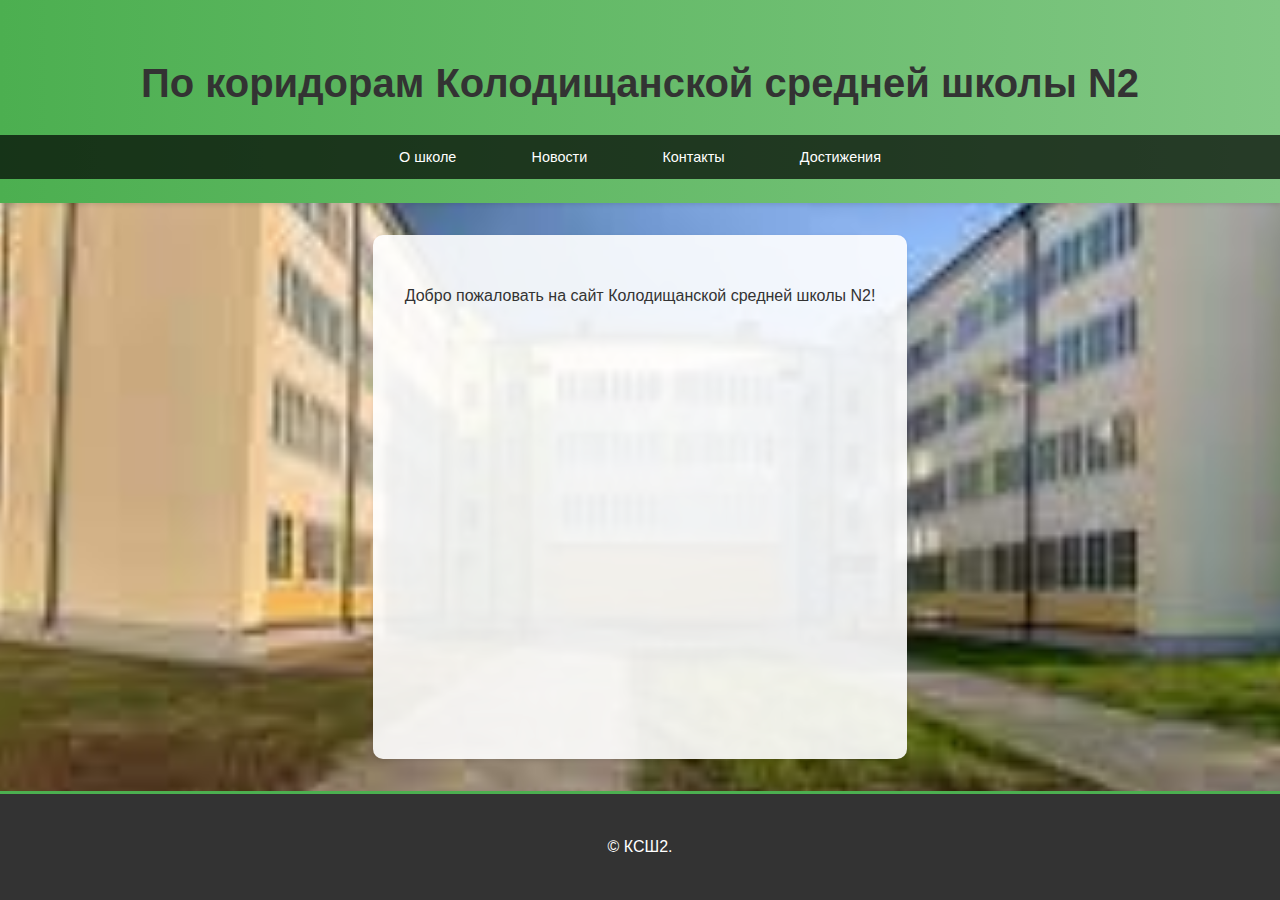
<file: Index.html>
<!DOCTYPE html>
<html lang="by">
<head>
<meta charset="UTF-8">
<meta name="viewport" content="width=device-width, initial-scale=1.0">
<title>По коридорам Колодищанской средней школы N2</title>
<link rel="stylesheet" href="style.css">
</head>
<body>
<header>
<h1>По коридорам Колодищанской средней школы N2</h1>
<nav>
<ul>
<li><a href="about.html">О школе</a></li>
<li><a href="news.html">Новости</a></li>
<li><a href="contact.html">Контакты</a></li>
<li><a href="achievements.html">Достижения</a></li>
</ul>
</nav>
</header>
<main>
<!-- Content for the index page -->
<p>Добро пожаловать на сайт Колодищанской средней школы N2!</p>
</main>
<footer>
<p>&copy; КСШ2.</p>
</footer>
</body>
</html>
</file>
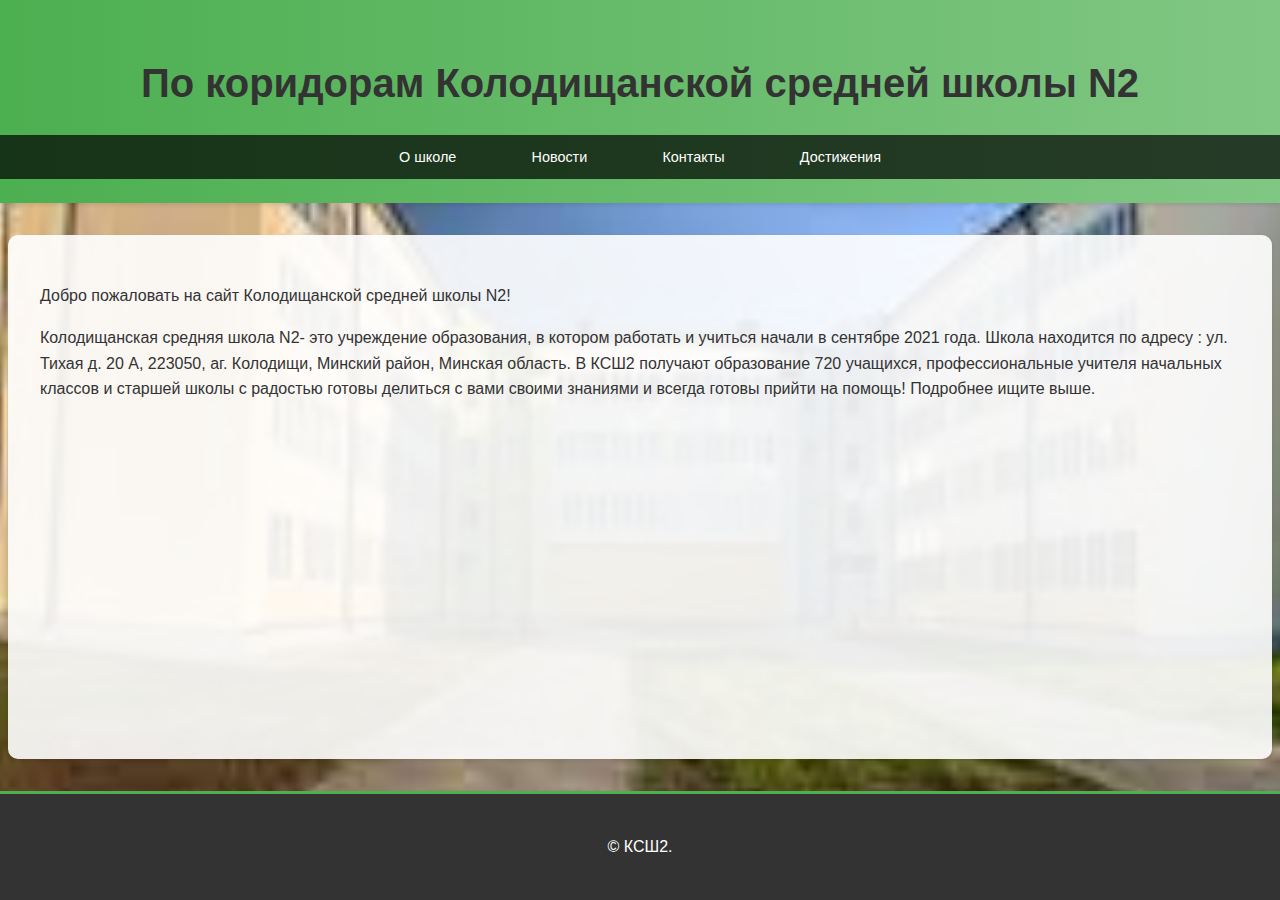
<file: index.html>
<!DOCTYPE html>
<html lang="by">
<head>
<meta charset="UTF-8">
<meta name="viewport" content="width=device-width, initial-scale=1.0">
<title>По коридорам Колодищанской средней школы N2</title>
<link rel="stylesheet" href="style.css">
</head>
<body>
<header>
<h1>По коридорам Колодищанской средней школы N2</h1>
<nav>
<ul>
<li><a href="about.html">О школе</a></li>
<li><a href="news.html">Новости</a></li>
<li><a href="contact.html">Контакты</a></li>
<li><a href="achievements.html">Достижения</a></li>
</ul>
</nav>
</header>
<main>
<!-- Content for the index page -->
<p>Добро пожаловать на сайт Колодищанской средней школы N2!</p>
<p>Колодищанская средняя школа N2- это учреждение образования, в котором работать и учиться начали в сентябре 2021 года. Школа находится по адресу : ул. Тихая д. 20 А, 223050, аг. Колодищи, Минский район, Минская область.
В КСШ2 получают образование 720 учащихся, профессиональные учителя начальных классов и старшей школы с радостью готовы делиться с вами своими знаниями и всегда готовы прийти на помощь! Подробнее ищите выше.</p>
</main>
<footer>
<p>&copy; КСШ2.</p>
</footer>
</body>
</html>
</file>
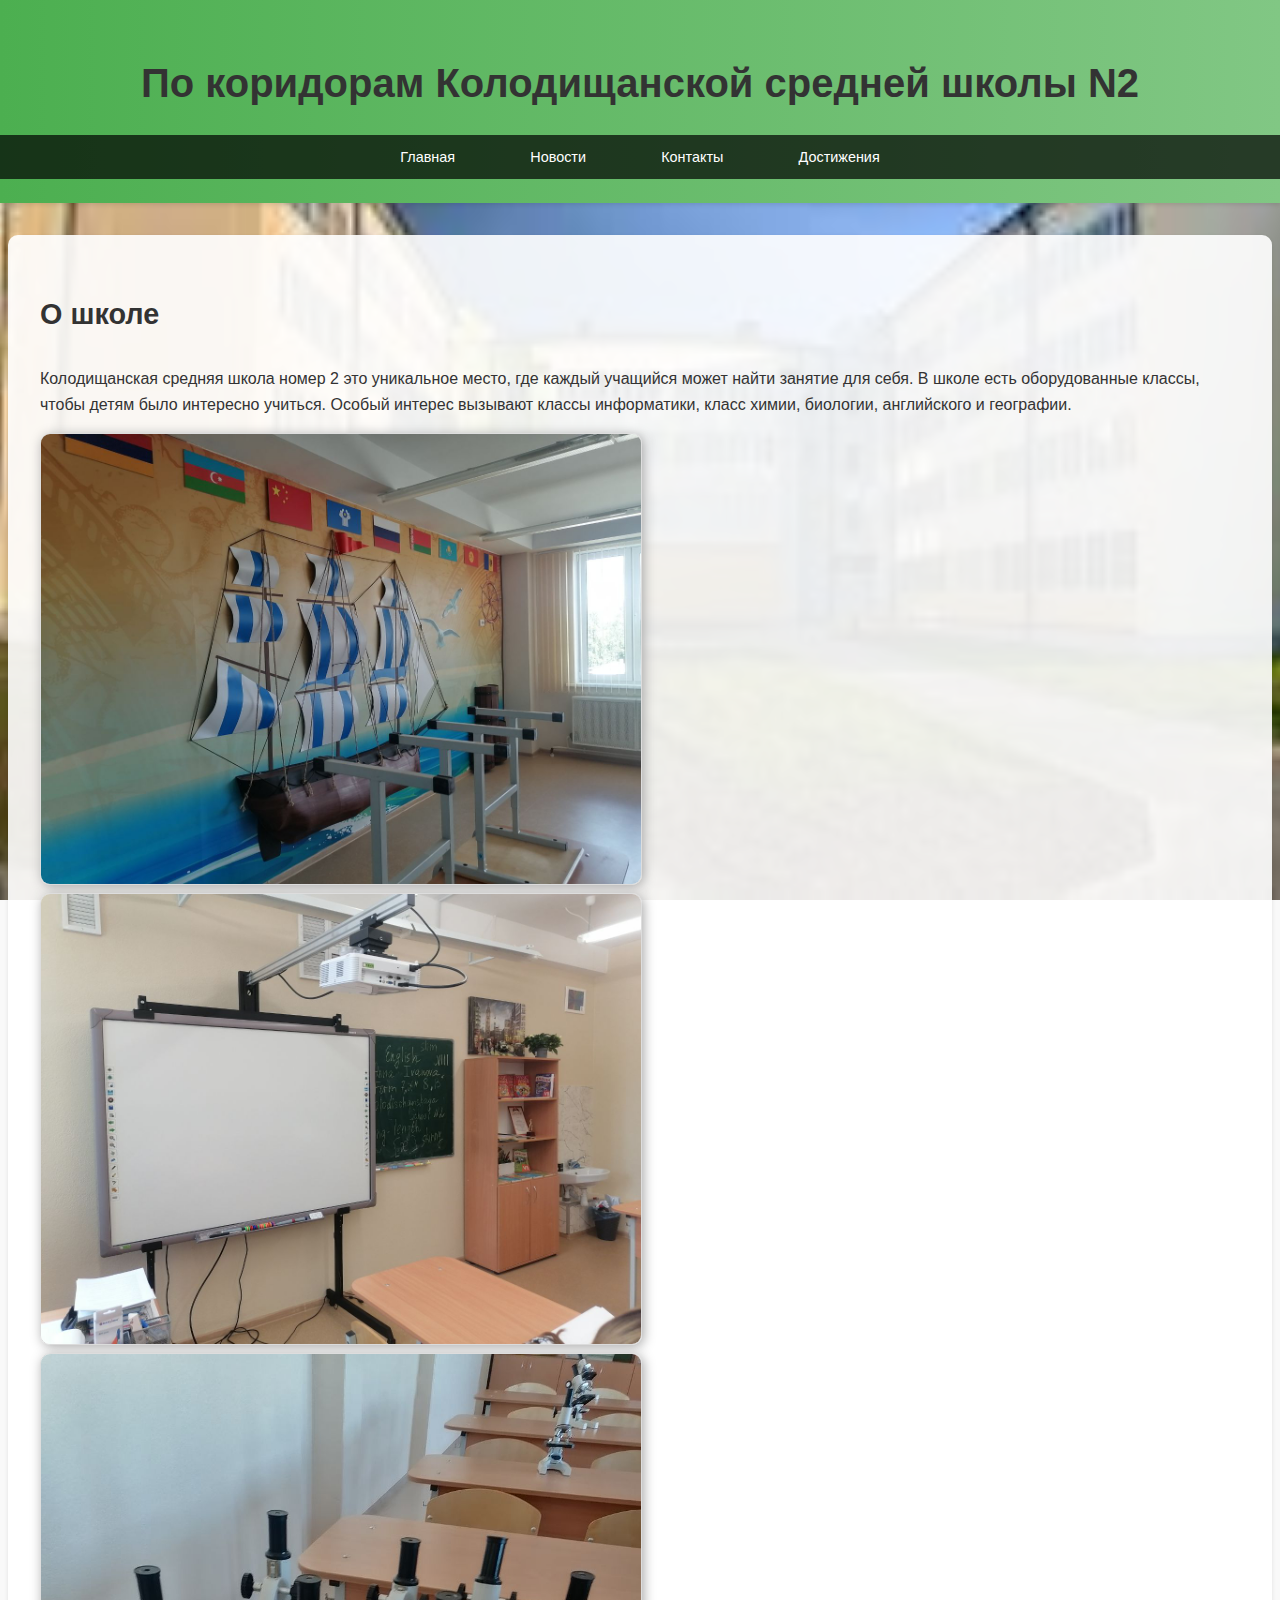
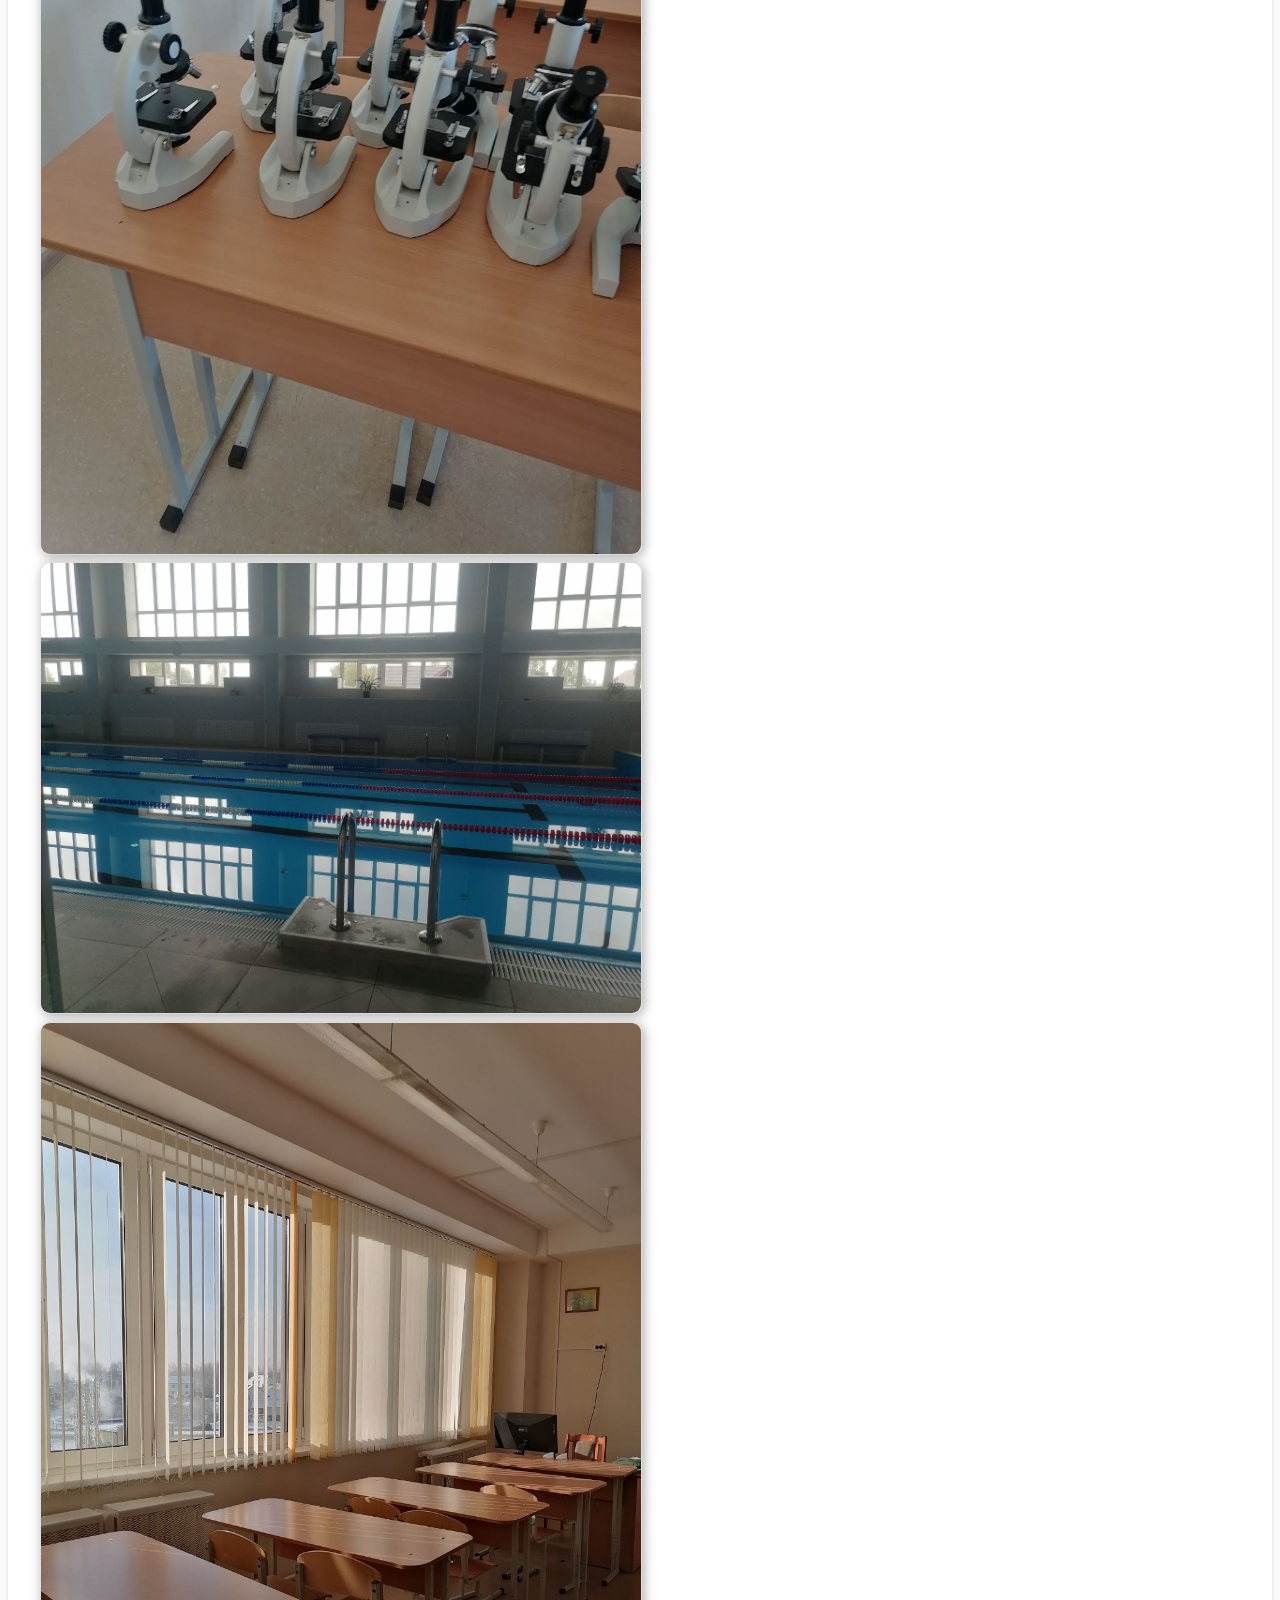
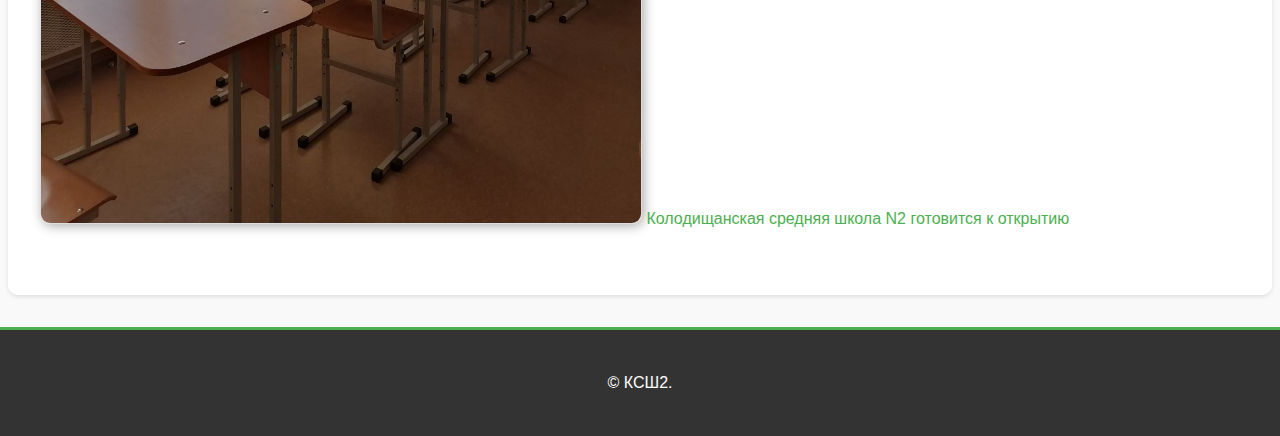
<file: About.html>
<!DOCTYPE html>
<html lang="by">
<head>
<meta charset="UTF-8">
<meta name="viewport" content="width=device-width, initial-scale=1.0">
<title>О школе</title>
<link rel="stylesheet" href="style.css">
</head>
<body>
<header>
<h1>По коридорам Колодищанской средней школы N2</h1>
<nav>
<ul>
<li><a href="index.html">Главная</a></li>
<li><a href="news.html">Новости</a></li>
<li><a href="contact.html">Контакты</a></li>
<li><a href="achievements.html">Достижения</a></li>
</ul>
</nav>
</header>
<main>
<section id="about">
<h2>О школе</h2>
<p>Колодищанская средняя школа номер 2 это уникальное место, где каждый учащийся может найти занятие для себя. В школе есть оборудованные классы, чтобы детям было интересно учиться. Особый интерес вызывают классы информатики, класс химии, биологии, английского и географии.</p>
<img src="photo_2024-01-23_20-12-20.jpg" alt="Описание картинки" width="600" height="400">
<img src="photo_2025-01-19_01-23-13.jpg" alt="Описание картинки" width="600" height="400">
<img src="photo_2025-01-19_01-23-12.jpg" alt="Описание картинки" width="600" height="400">
<img src="photo_2025-01-19_01-23-15.jpg" alt="Описание картинки" width="600" height="400">
<img src="photo_2024-05-08_23-24-14.jpg" alt="Описание картинки" width="600" height="400">
<a href="https://youtu.be/A4F4SeoZ5Hc?si=QFCaJS1f-YZy9H4K" target="_blank" title="Колодищанская средняя школа N2 готовится к открытию">Колодищанская средняя школа N2 готовится к открытию</a>
</section>
</main>
<footer>
<p>&copy; КСШ2.</p>
</footer>
</body>
</html>
</file>
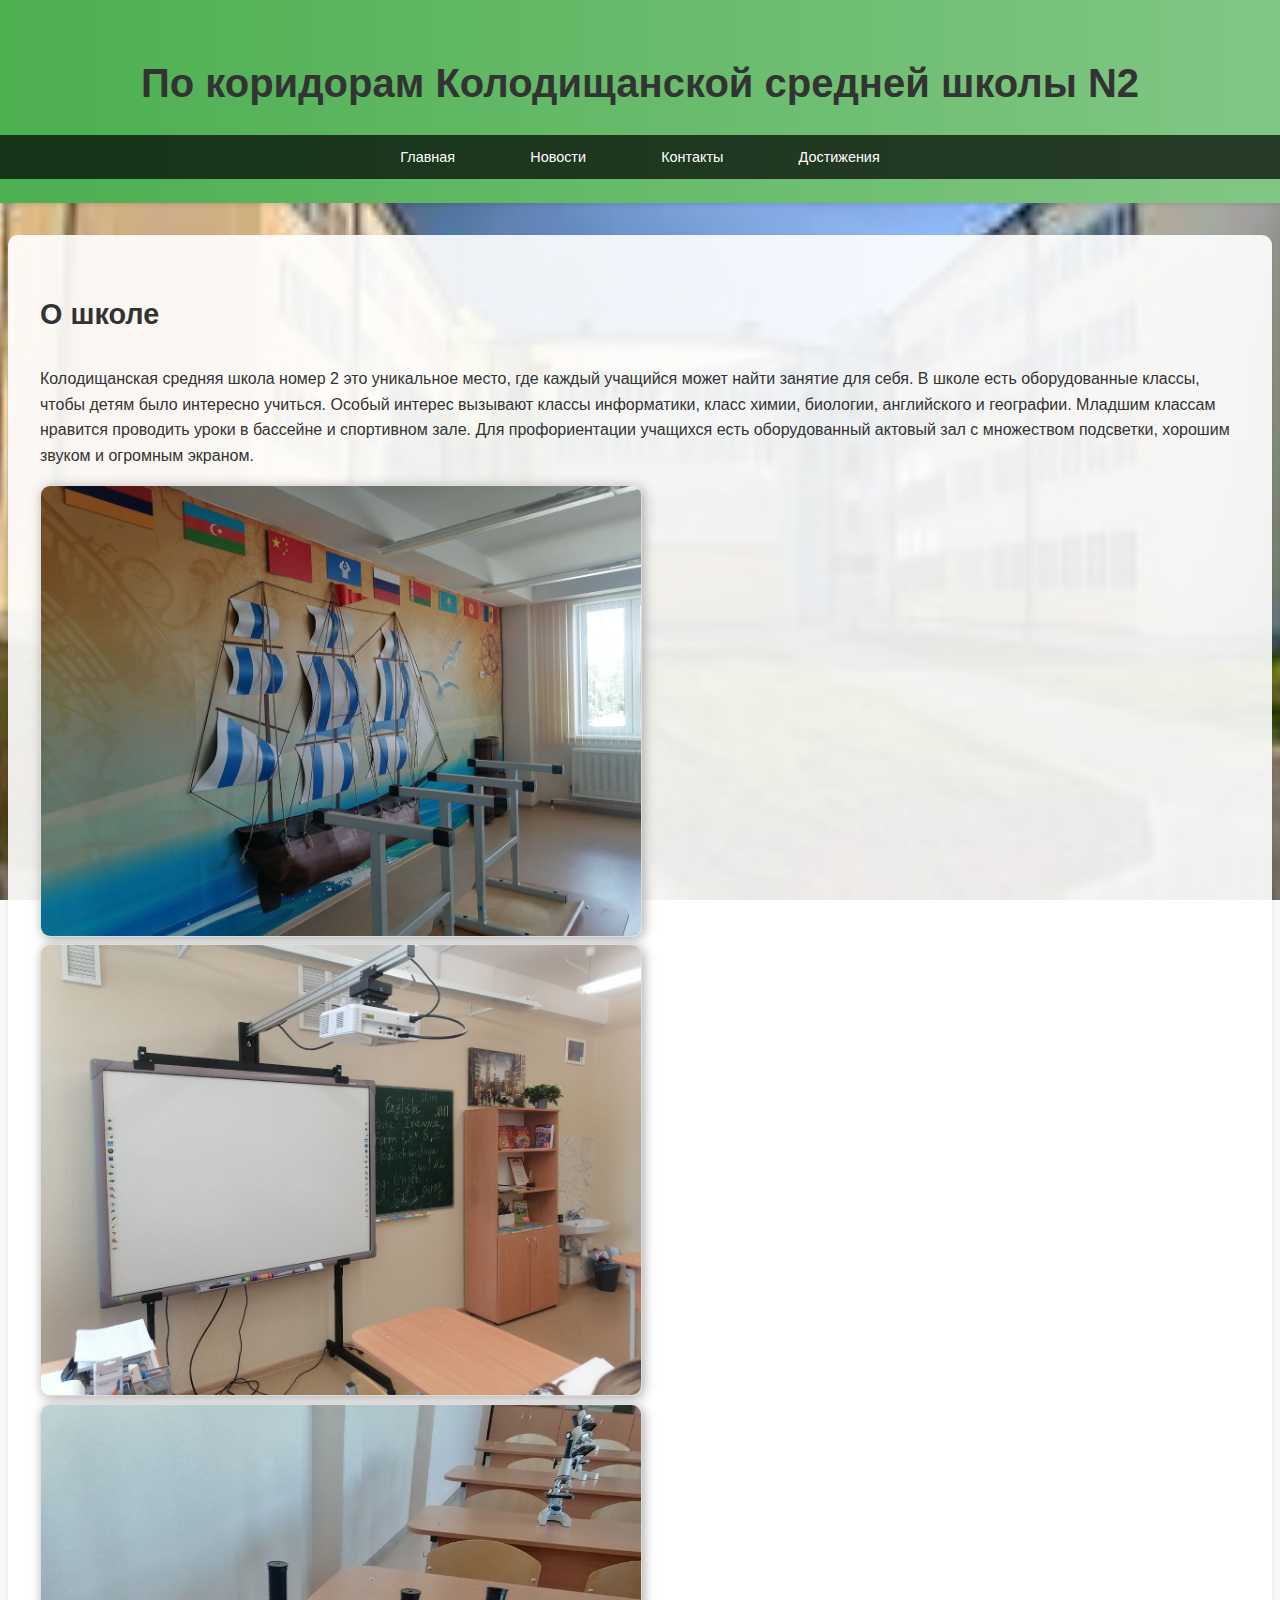
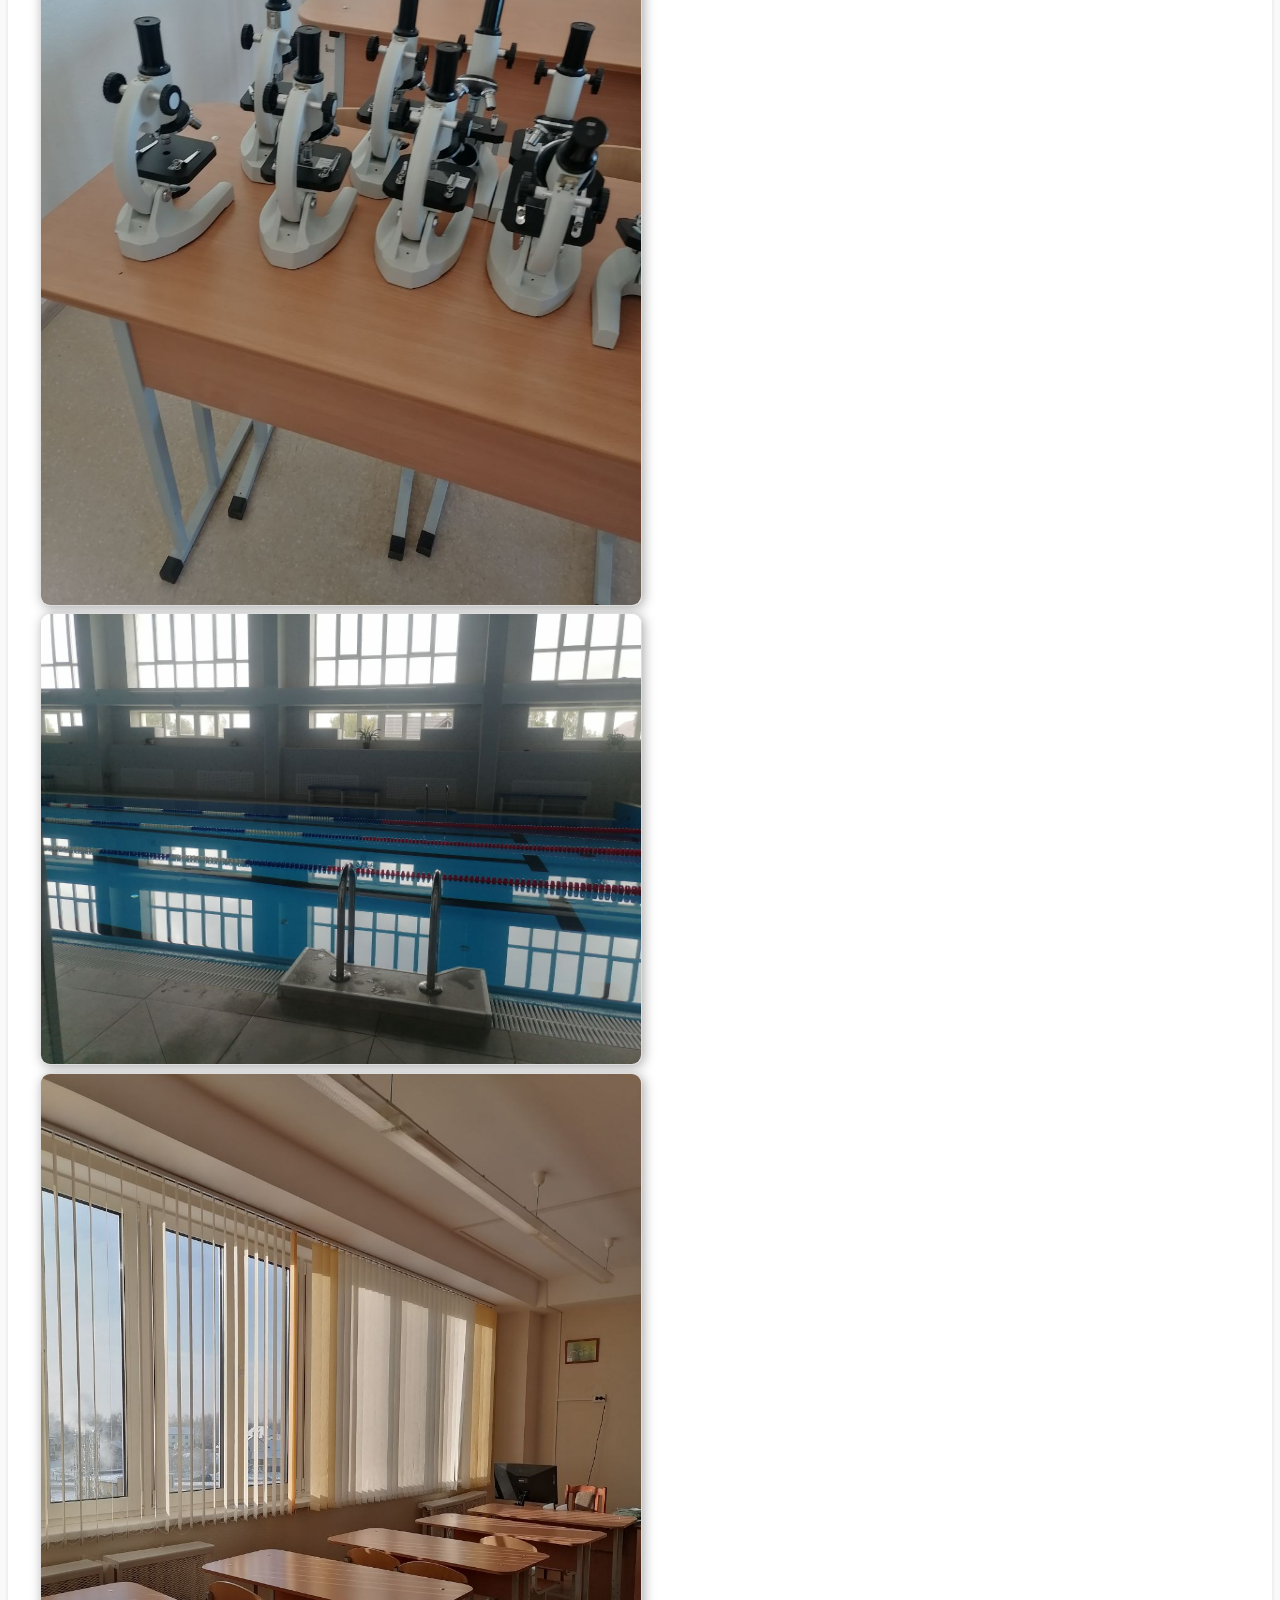
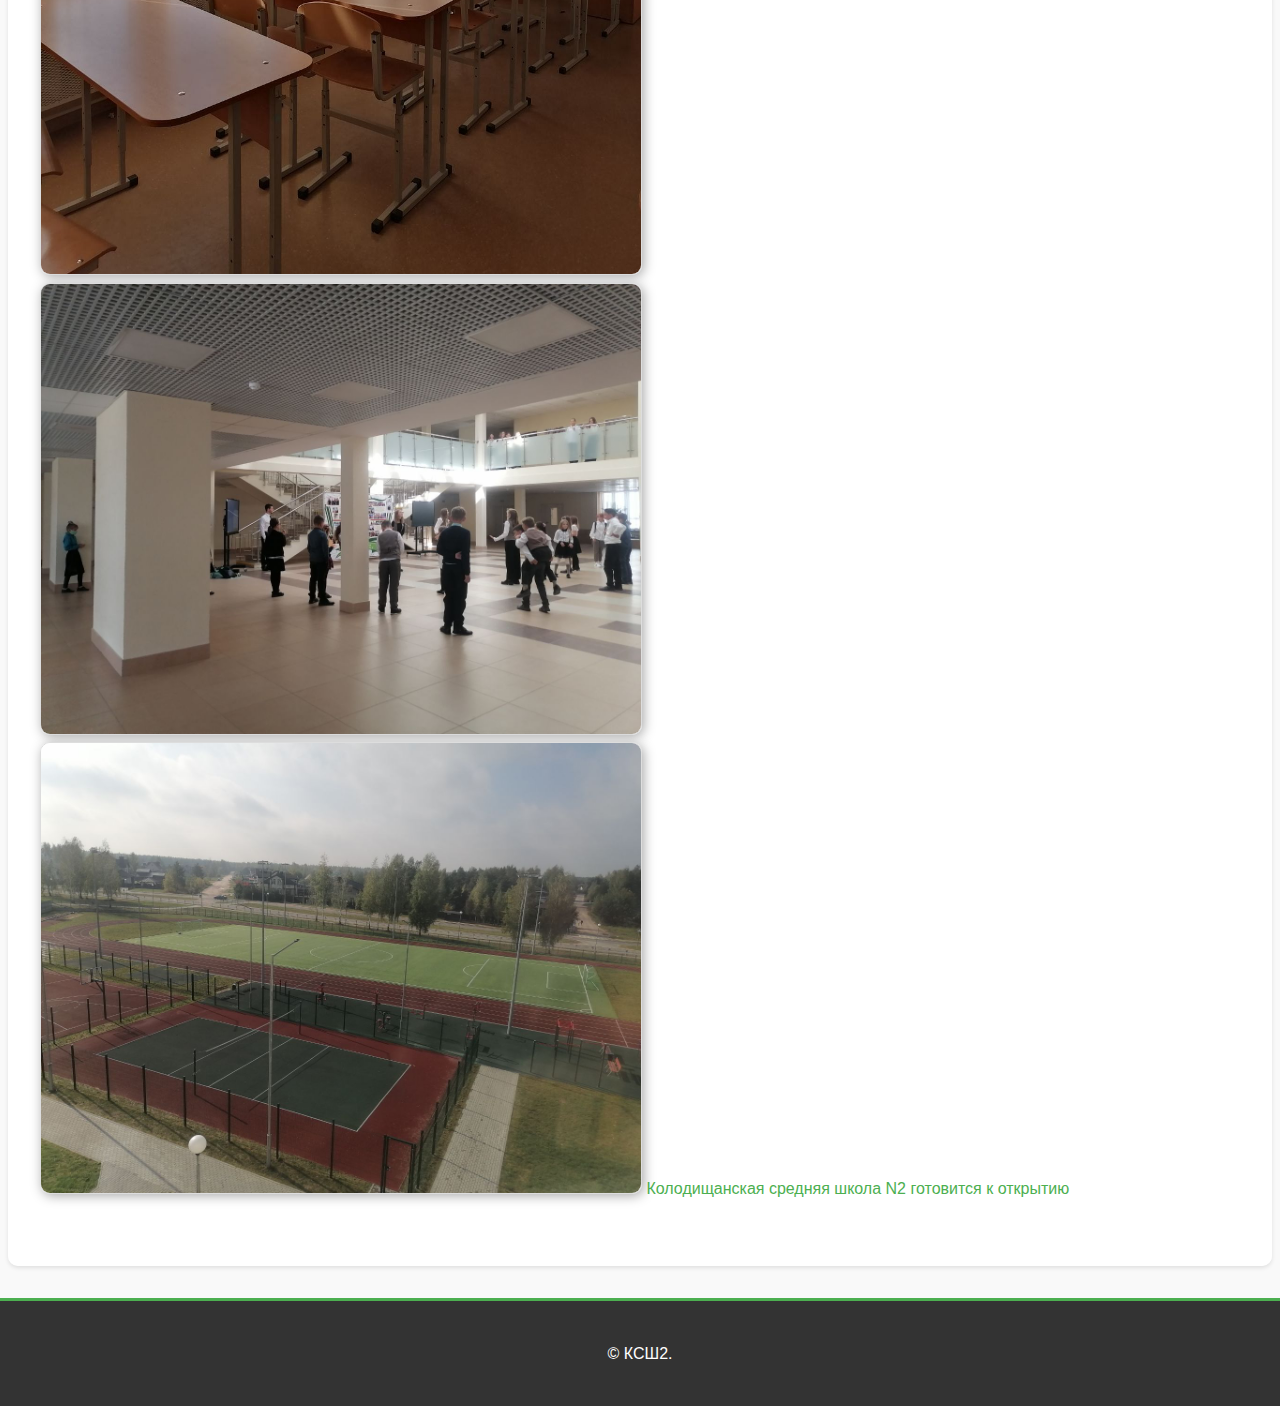
<file: about.html>
<!DOCTYPE html>
<html lang="by">
<head>
<meta charset="UTF-8">
<meta name="viewport" content="width=device-width, initial-scale=1.0">
<title>О школе</title>
<link rel="stylesheet" href="style.css">
</head>
<body>
<header>
<h1>По коридорам Колодищанской средней школы N2</h1>
<nav>
<ul>
<li><a href="index.html">Главная</a></li>
<li><a href="news.html">Новости</a></li>
<li><a href="contact.html">Контакты</a></li>
<li><a href="achievements.html">Достижения</a></li>
</ul>
</nav>
</header>
<main>
<section id="about">
<h2>О школе</h2>
<p>Колодищанская средняя школа номер 2 это уникальное место, где каждый учащийся может найти занятие для себя. В школе есть оборудованные классы, чтобы детям было интересно учиться. Особый интерес вызывают классы информатики, класс химии, биологии, английского и географии. Младшим классам нравится проводить уроки в бассейне и спортивном зале. Для профориентации учащихся есть оборудованный актовый зал с множеством подсветки, хорошим звуком и огромным экраном. </p>
<img src="photo_2024-01-23_20-12-20.jpg" alt="Описание картинки" width="600" height="400">
<img src="photo_2025-01-19_01-23-13.jpg" alt="Описание картинки" width="600" height="400">
<img src="photo_2025-01-19_01-23-12.jpg" alt="Описание картинки" width="600" height="400">
<img src="photo_2025-01-19_01-23-15.jpg" alt="Описание картинки" width="600" height="400">
<img src="photo_2024-05-08_23-24-14.jpg" alt="Описание картинки" width="600" height="400">
<img src="photo_2025-02-03_19-03-22.jpg" alt="Описание картинки" width="600" height="400">
<img src="photo_2025-02-03_19-03-22 (2).jpg" alt="Описание картинки" width="600" height="400">
<a href="https://youtu.be/A4F4SeoZ5Hc?si=QFCaJS1f-YZy9H4K" target="_blank" title="Колодищанская средняя школа N2 готовится к открытию">Колодищанская средняя школа N2 готовится к открытию</a>
</section>
</main>
<footer>
<p>&copy; КСШ2.</p>
</footer>
</body>
</html>
</file>
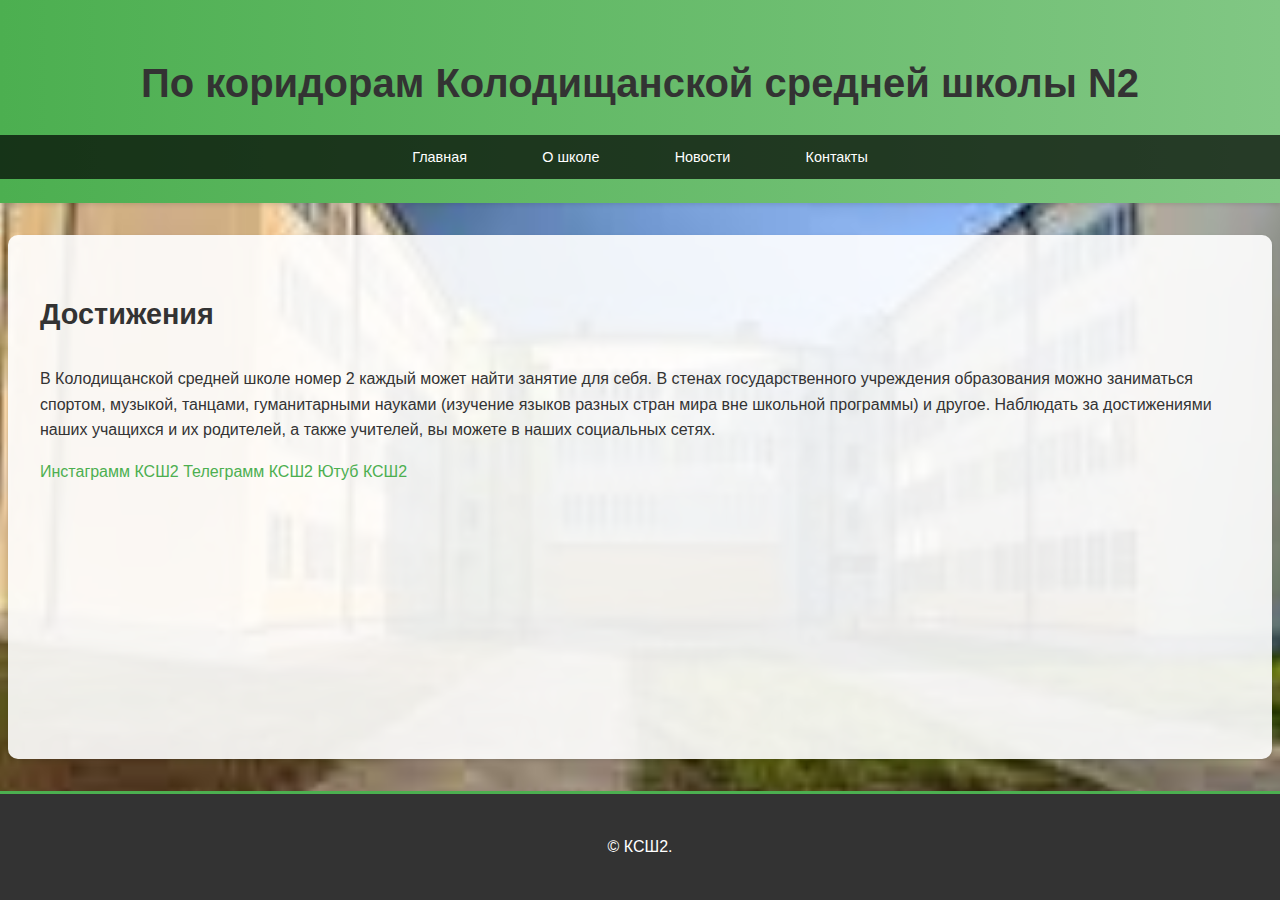
<file: Achievements.html>
<!DOCTYPE html>
<html lang="by">
<head>
<meta charset="UTF-8">
<meta name="viewport" content="width=device-width, initial-scale=1.0">
<title>Достижения</title>
<link rel="stylesheet" href="style.css">
</head>
<body>
<header>
<h1>По коридорам Колодищанской средней школы N2</h1>
<nav>
<ul>
<li><a href="index.html">Главная</a></li>
<li><a href="about.html">О школе</a></li>
<li><a href="news.html">Новости</a></li>
<li><a href="contact.html">Контакты</a></li>
</ul>
</nav>
</header>
<main>
<section id="achievements">
<h2>Достижения</h2>
<p>В Колодищанской средней школе номер 2 каждый может найти занятие для себя. В стенах государственного учреждения образования можно заниматься спортом, музыкой, танцами, гуманитарными науками (изучение языков разных стран мира вне школьной программы) и другое. Наблюдать за достижениями наших учащихся и их родителей, а также учителей, вы можете в наших социальных сетях.</p>
<a href="https://www.instagram.com/kol_sch2?gsh=d3Y0ZjZ4dHN4YWhy" target="_blank" title="Инстаграмм КСШ2">Инстаграмм КСШ2</a>
<a href="https:/t.me/kolsch2" target="_blank" title="Телеграмм КСШ2">Телеграмм КСШ2</a>
<a href="https://youtube.com/channel/UC5i2_vi9js4ch4Yeg2H3h-w?si=0HFdbeAsgSqaya9h" target="_blank" title="Ютуб КСШ2">Ютуб КСШ2</a>
</section>
</main>
<footer>
<p>&copy; КСШ2.</p>
</footer>
</body>
</html>
</file>
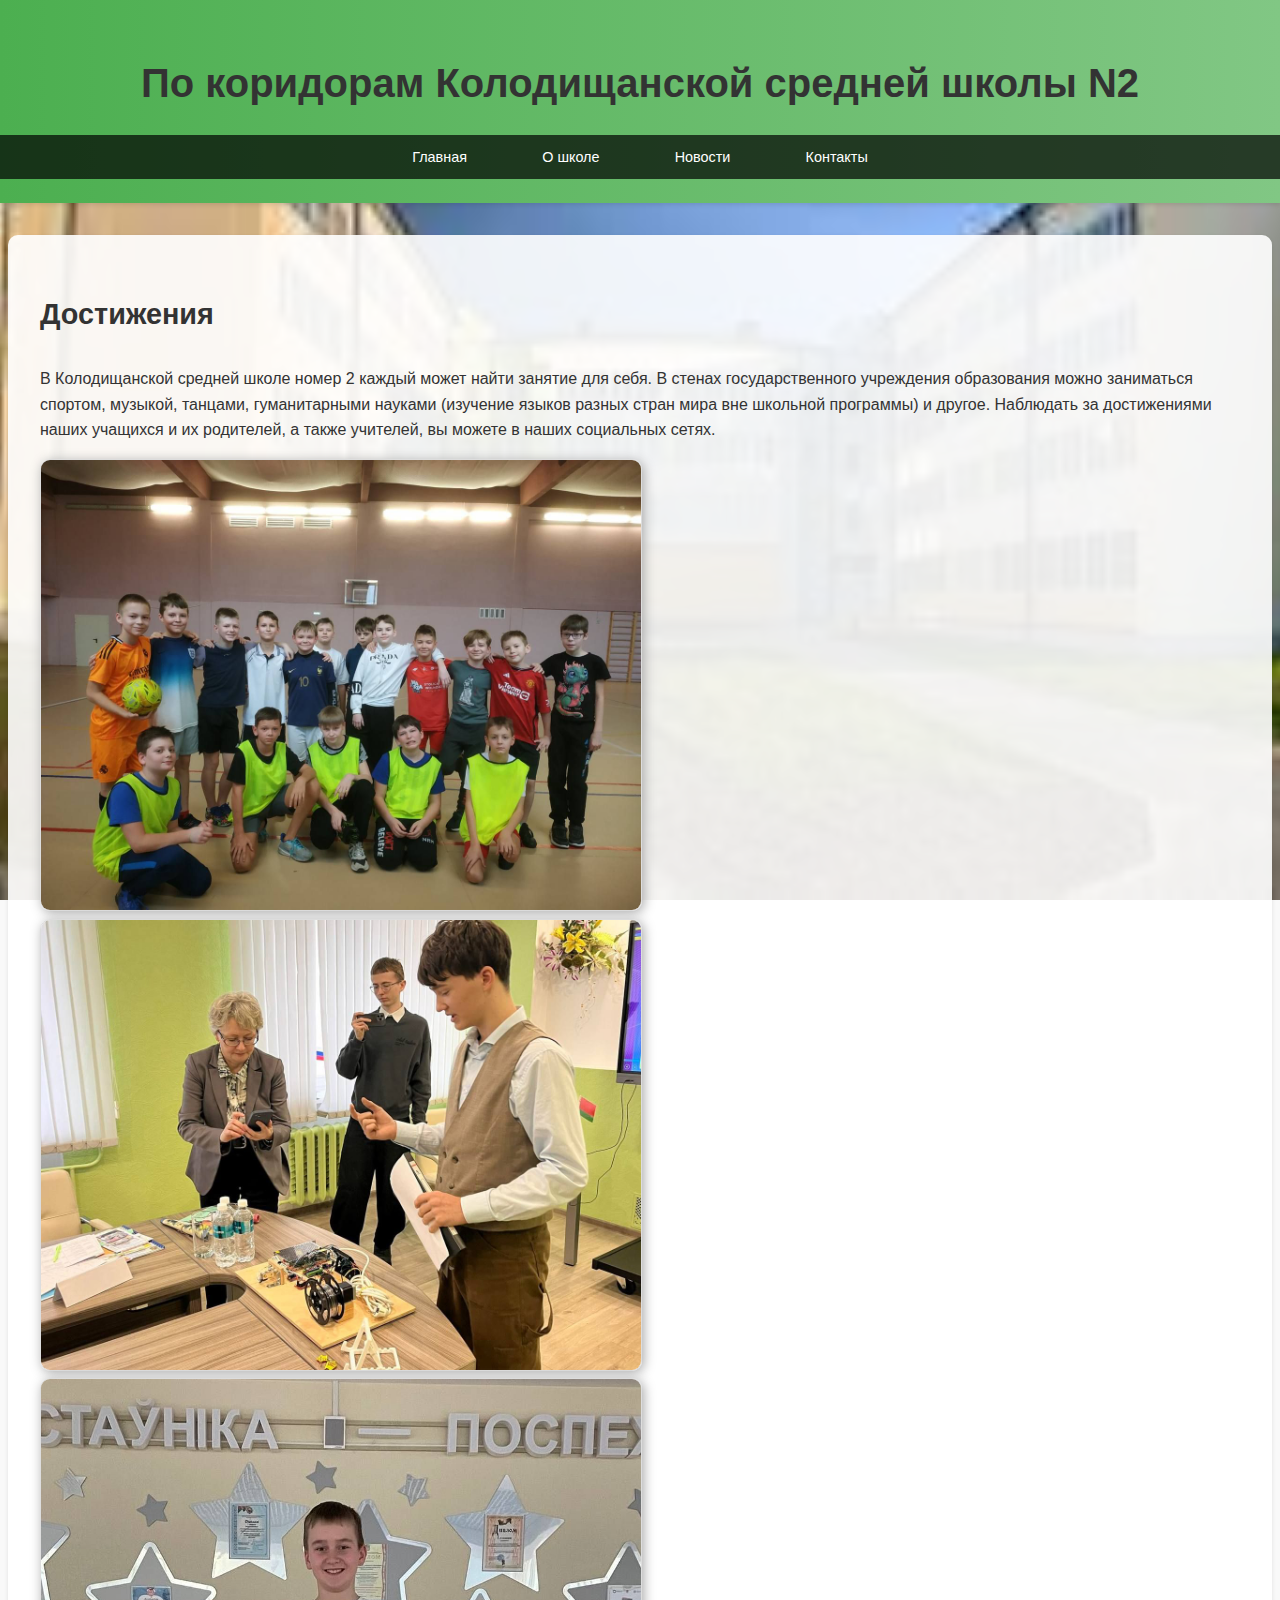
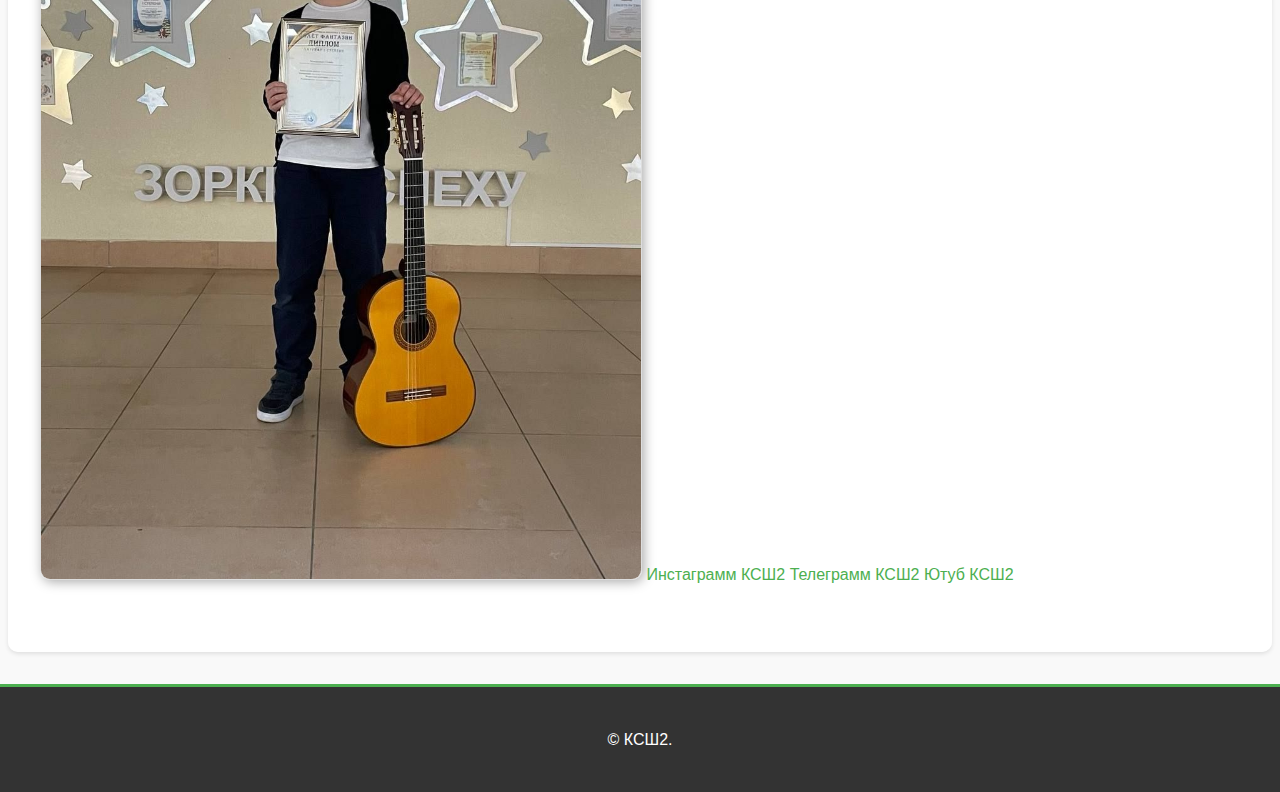
<file: achievements.html>
<!DOCTYPE html>
<html lang="by">
<head>
<meta charset="UTF-8">
<meta name="viewport" content="width=device-width, initial-scale=1.0">
<title>Достижения</title>
<link rel="stylesheet" href="style.css">
</head>
<body>
<header>
<h1>По коридорам Колодищанской средней школы N2</h1>
<nav>
<ul>
<li><a href="index.html">Главная</a></li>
<li><a href="about.html">О школе</a></li>
<li><a href="news.html">Новости</a></li>
<li><a href="contact.html">Контакты</a></li>
</ul>
</nav>
</header>
<main>
<section id="achievements">
<h2>Достижения</h2>
<p>В Колодищанской средней школе номер 2 каждый может найти занятие для себя. В стенах государственного учреждения образования можно заниматься спортом, музыкой, танцами, гуманитарными науками (изучение языков разных стран мира вне школьной программы) и другое. Наблюдать за достижениями наших учащихся и их родителей, а также учителей, вы можете в наших социальных сетях.</p>
<img src="photo_2025-02-03_19-07-04.jpg" alt="Описание картинки" width="600" height="400">
<img src="photo_2025-02-03_19-07-04 (2).jpg" alt="Описание картинки" width="600" height="400">
<img src="photo_2025-02-03_19-07-05.jpg" alt="Описание картинки" width="600" height="400">
<a href="https://www.instagram.com/kol_sch2?gsh=d3Y0ZjZ4dHN4YWhy" target="_blank" title="Инстаграмм КСШ2">Инстаграмм КСШ2</a>
<a href="https:/t.me/kolsch2" target="_blank" title="Телеграмм КСШ2">Телеграмм КСШ2</a>
<a href="https://youtube.com/channel/UC5i2_vi9js4ch4Yeg2H3h-w?si=0HFdbeAsgSqaya9h" target="_blank" title="Ютуб КСШ2">Ютуб КСШ2</a>
</section>
</main>
<footer>
<p>&copy; КСШ2.</p>
</footer>
</body>
</html>
</file>
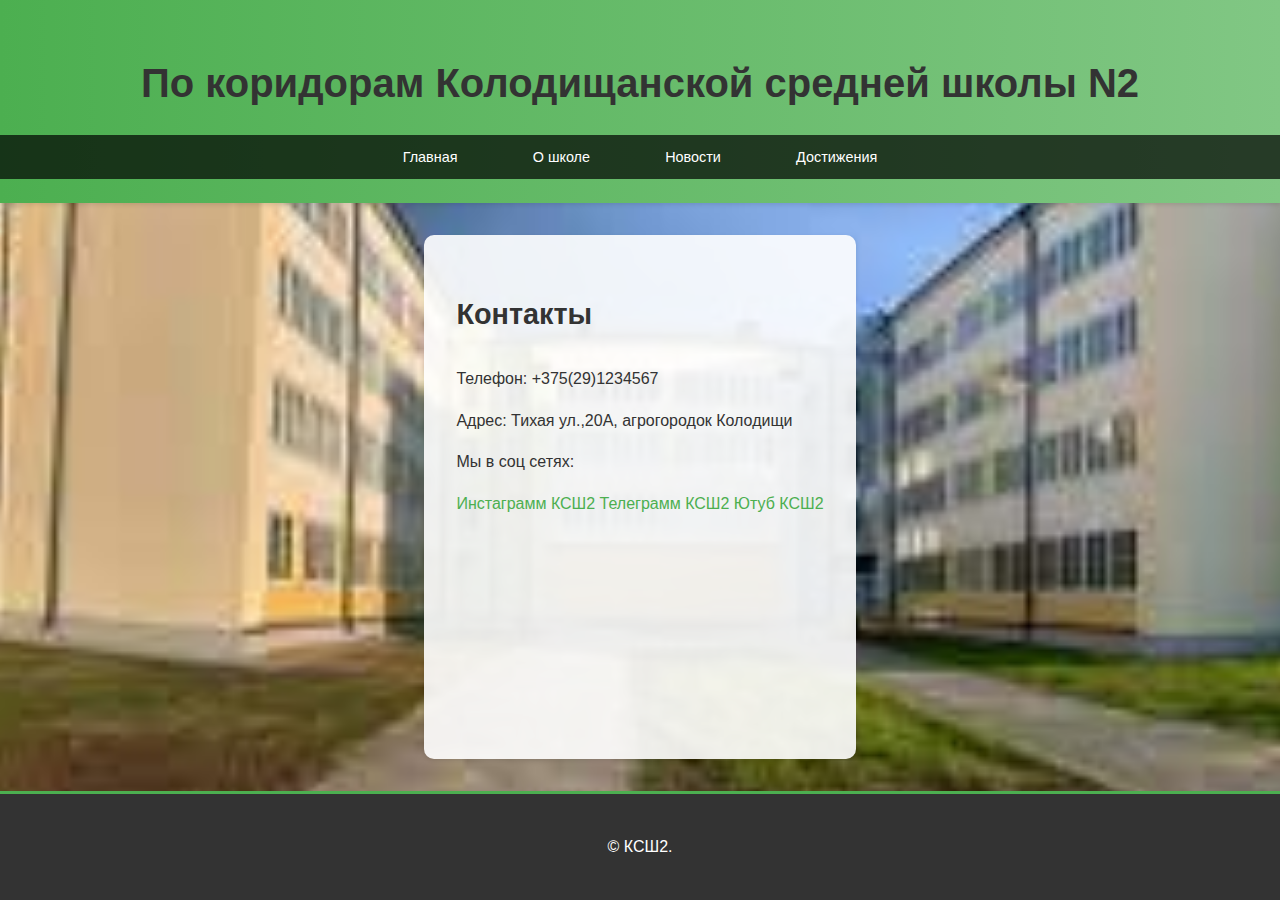
<file: Contact.html>
<!DOCTYPE html>
<html lang="by">
<head>
<meta charset="UTF-8">
<meta name="viewport" content="width=device-width, initial-scale=1.0">
<title>Контакты</title>
<link rel="stylesheet" href="style.css">
</head>
<body>
<header>
<h1>По коридорам Колодищанской средней школы N2</h1>
<nav>
<ul>
<li><a href="index.html">Главная</a></li>
<li><a href="about.html">О школе</a></li>
<li><a href="news.html">Новости</a></li>
<li><a href="achievements.html">Достижения</a></li>
</ul>
</nav>
</header>
<main>
<section id="contact">
<h2>Контакты</h2>
<p>Телефон: +375(29)1234567</p>
<p>Адрес: Тихая ул.,20А, агрогородок Колодищи</p>
<p>Мы в соц сетях:</p>
<a href="https://www.instagram.com/kol_sch2?gsh=d3Y0ZjZ4dHN4YWhy" target="_blank" title="Инстаграмм КСШ2">Инстаграмм КСШ2</a>
<a href="https:/t.me/kolsch2" target="_blank" title="Телеграмм КСШ2">Телеграмм КСШ2</a>
<a href="https://youtube.com/channel/UC5i2_vi9js4ch4Yeg2H3h-w?si=0HFdbeAsgSqaya9h" target="_blank" title="Ютуб КСШ2">Ютуб КСШ2</a>
</section>
</main>
<footer>
<p>&copy; КСШ2.</p>
</footer>
</body>
</html>
</file>
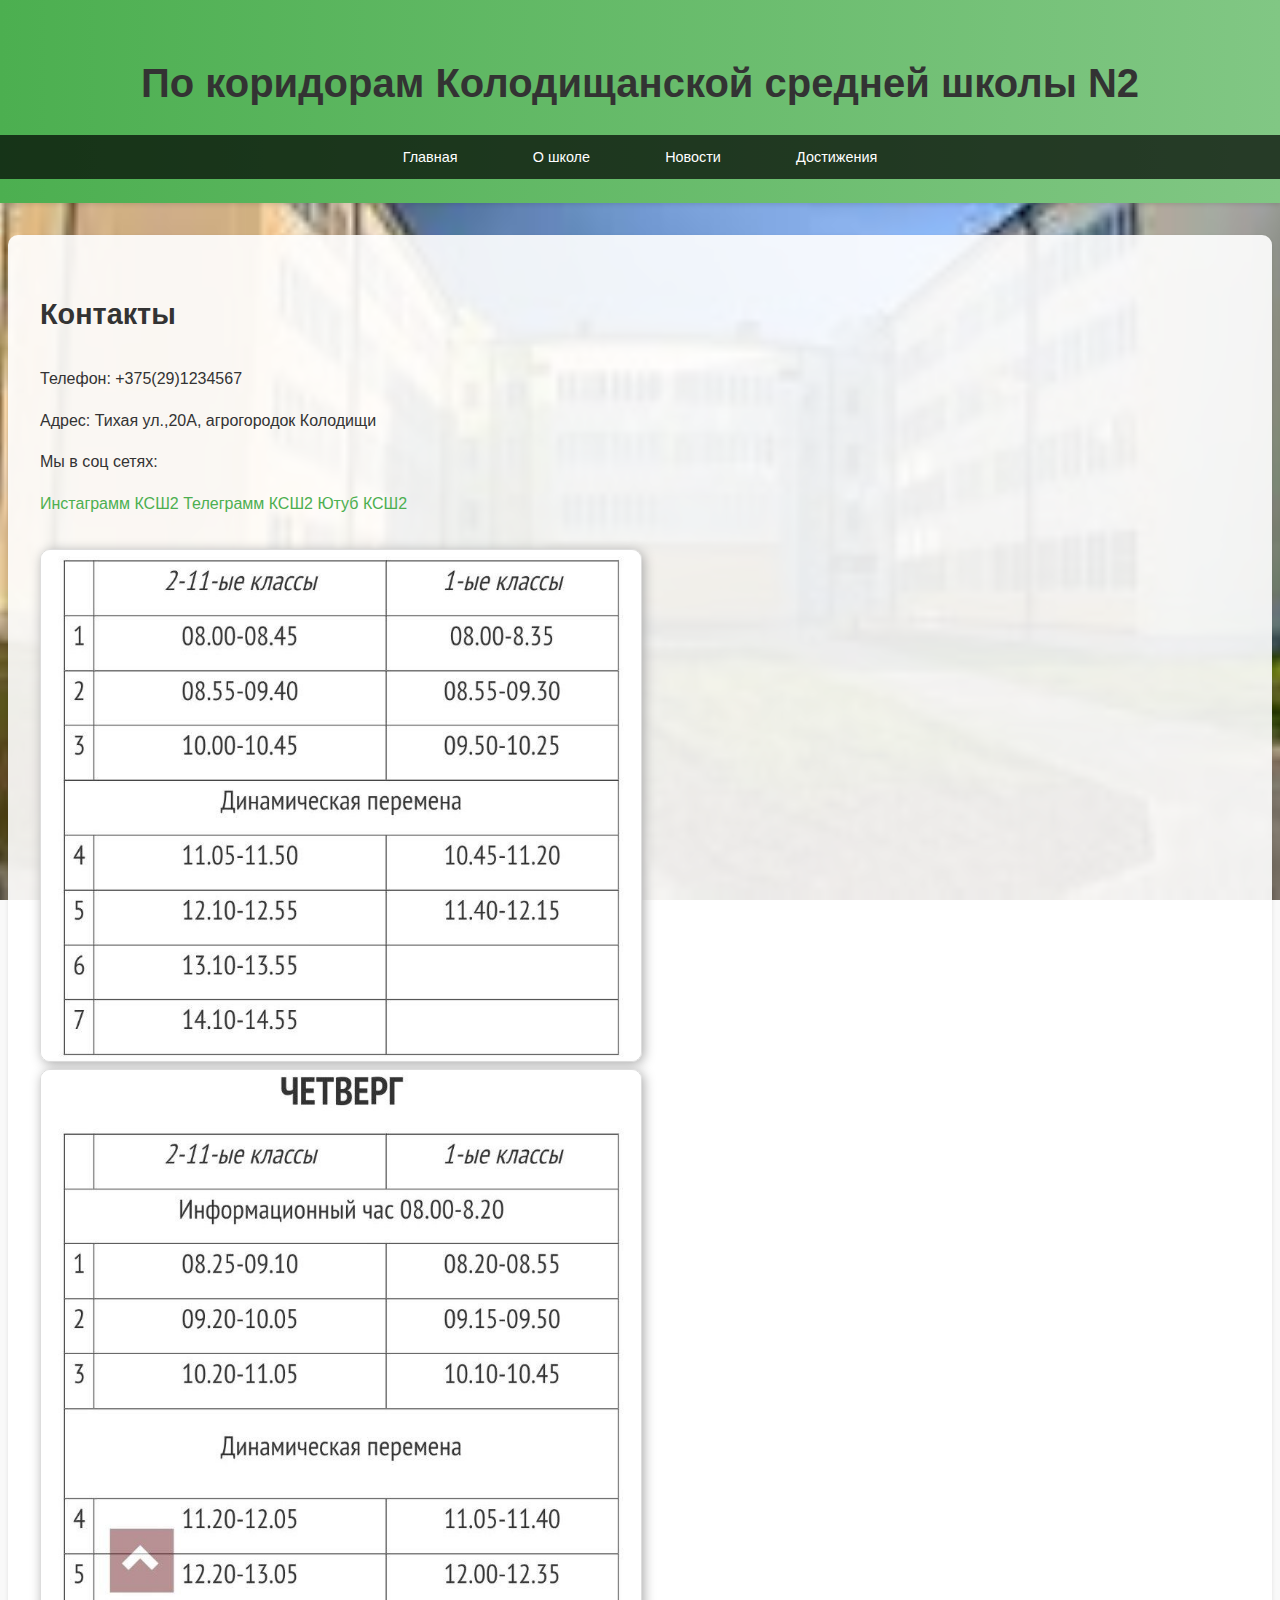
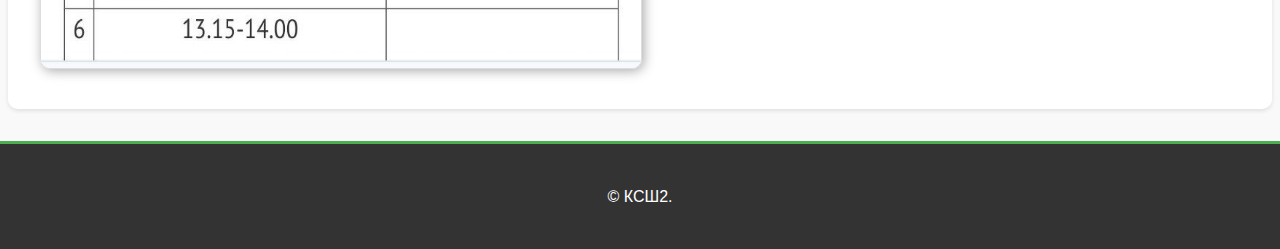
<file: contact.html>
<!DOCTYPE html>
<html lang="by">
<head>
<meta charset="UTF-8">
<meta name="viewport" content="width=device-width, initial-scale=1.0">
<title>Контакты</title>
<link rel="stylesheet" href="style.css">
</head>
<body>
<header>
<h1>По коридорам Колодищанской средней школы N2</h1>
<nav>
<ul>
<li><a href="index.html">Главная</a></li>
<li><a href="about.html">О школе</a></li>
<li><a href="news.html">Новости</a></li>
<li><a href="achievements.html">Достижения</a></li>
</ul>
</nav>
</header>
<main>
<section id="contact">
<h2>Контакты</h2>
<p>Телефон: +375(29)1234567</p>
<p>Адрес: Тихая ул.,20А, агрогородок Колодищи</p>
<p>Мы в соц сетях:</p>
<a href="https://www.instagram.com/kol_sch2?gsh=d3Y0ZjZ4dHN4YWhy" target="_blank" title="Инстаграмм КСШ2">Инстаграмм КСШ2</a>
<a href="https:/t.me/kolsch2" target="_blank" title="Телеграмм КСШ2">Телеграмм КСШ2</a>
<a href="https://youtube.com/channel/UC5i2_vi9js4ch4Yeg2H3h-w?si=0HFdbeAsgSqaya9h" target="_blank" title="Ютуб КСШ2">Ютуб КСШ2</a>
</section>
<img src="photo_2025-02-03_19-05-48.jpg" alt="Описание картинки" width="600" height="400">
<img src="photo_2025-02-03_19-06-13.jpg" alt="Описание картинки" width="600" height="400">
</main>
<footer>
<p>&copy; КСШ2.</p>
</footer>
</body>
</html>
</file>
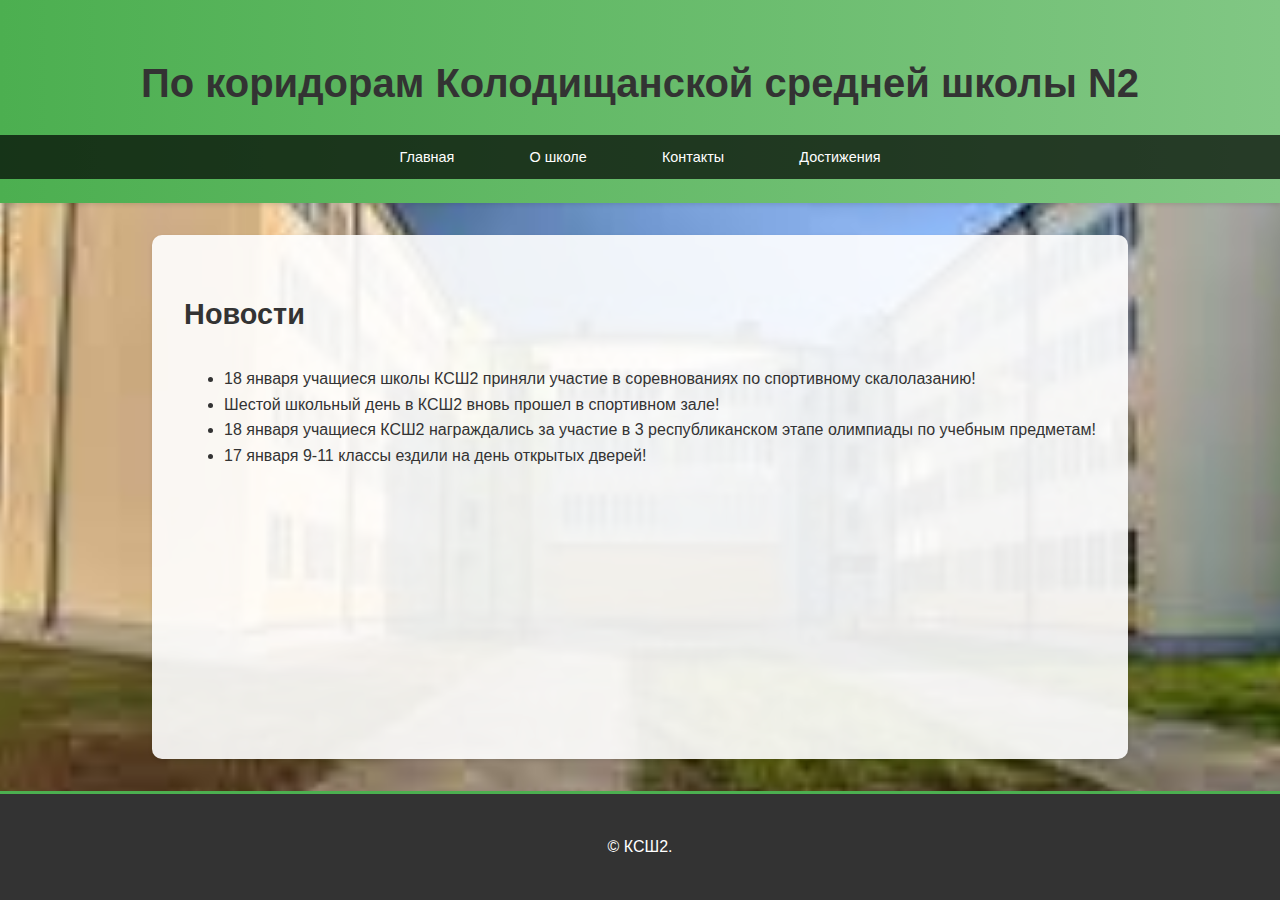
<file: News.html>
<!DOCTYPE html>
<html lang="by">
<head>
<meta charset="UTF-8">
<meta name="viewport" content="width=device-width, initial-scale=1.0">
<title>Новости</title>
<link rel="stylesheet" href="style.css">
</head>
<body>
<header>
<h1>По коридорам Колодищанской средней школы N2</h1>
<nav>
<ul>
<li><a href="index.html">Главная</a></li>
<li><a href="about.html">О школе</a></li>
<li><a href="contact.html">Контакты</a></li>
<li><a href="achievements.html">Достижения</a></li>
</ul>
</nav>
</header>
<main>
<section id="news">
<h2>Новости</h2>
<ul>
<li>18 января учащиеся школы КСШ2 приняли участие в соревнованиях по спортивному скалолазанию!</li>
<li>Шестой школьный день в КСШ2 вновь прошел в спортивном зале!</li>
<li>18 января учащиеся КСШ2 награждались за участие в 3 республиканском этапе олимпиады по учебным предметам!</li>
<li>17 января 9-11 классы ездили на день открытых дверей!</li>
</ul>
</section>
</main>
<footer>
<p>&copy; КСШ2.</p>
</footer>
</body>
</html>
</file>
<file: style.css>
body {
    font-family: 'Roboto', sans-serif;
    line-height: 1.6;
    margin: 0;
    padding: 0;
    background-color: #f9f9f9;
    background-image: url('images.jpg');
    background-size: cover;
    background-position: center;
    background-repeat: no-repeat;
    background-attachment: fixed;
    color: #333;
    display: flex;
    flex-direction: column;
    min-height: 100vh;
}

header {
    background: linear-gradient(to right, #4CAF50, #81C784);
    color: #fff;
    padding: 1.5em 0;
    text-align: center;
    box-shadow: 0 2px 4px rgba(0, 0, 0, 0.1);
}

nav ul {
    list-style: none;
    padding: 0;
    margin: 0;
    display: flex;
    justify-content: center;
    background: #333;
    background: rgba(0, 0, 0, 0.7);
}

nav ul li {
    margin: 0 1em;
}

nav ul li a {
    text-decoration: none;
    color: #fff;
    padding: 0.75em 1.5em;
    display: block;
    transition: background 0.3s ease, color 0.3s ease;
    font-size: 0.9em;
}

nav ul li a:hover {
    background: #555;
    color: #f9f9f9;
}

main {
    padding: 2em;
    background-color: rgba(255, 255, 255, 0.9); 
    box-shadow: 0 2px 4px rgba(0, 0, 0, 0.1);
    max-width: 1200px;
    margin: 2em auto;
    border-radius: 10px;
    flex: 1;
}

section {
    margin-bottom: 2em;
}

h1, h2 {
    color: #333;
}

h1 {
    font-size: 2.5em;
    margin-bottom: 0.5em;
}

h2 {
    font-size: 1.8em;
    margin-bottom: 1em;
}

img {
    border: 1px solid #ddd;
    box-shadow: 2px 2px 12px #aaa;
    max-width: 100%;
    height: auto;
    border-radius: 10px;
}

.gallery {
    display: flex;
    flex-wrap: wrap;
    gap: 1em;
    justify-content: center;
}

.gallery img {
    max-width: 200px; 
    flex: 1 1 200px;
}

a {
    color: #4CAF50;
    text-decoration: none;
    transition: color 0.3s ease, text-shadow 0.3s ease;
}

a:hover {
    color: #388E3C;
    text-shadow: 0 0 10px #4CAF50;
}

footer {
    background: #333;
    color: #fff;
    text-align: center;
    padding: 1.5em 0;
    width: 100%;
    border-top: 3px solid #4CAF50;
}

/* Responsive design */
@media (max-width: 768px) {
    nav ul {
        flex-direction: column;
    }
    
    nav ul li {
        margin: 0.5em 0;
    }

    main {
        padding: 1em;
    }

    .gallery {
        flex-direction: column;
        align-items: center;
    }

    .gallery img {
        max-width: 100%;
    }

    h1 {
        font-size: 2em;
    }

    h2 {
        font-size: 1.5em;
    }
}

@media (max-width: 480px) {
    header {
        padding: 1em 0;
    }

    nav ul li a {
        padding: 0.5em 1em;
        font-size: 0.8em;
    }

    main {
        padding: 1em;
    }

    h1 {
        font-size: 1.8em;
    }

    h2 {
        font-size: 1.3em;
    }

    footer {
        padding: 1em 0;
    }
}
</file>
